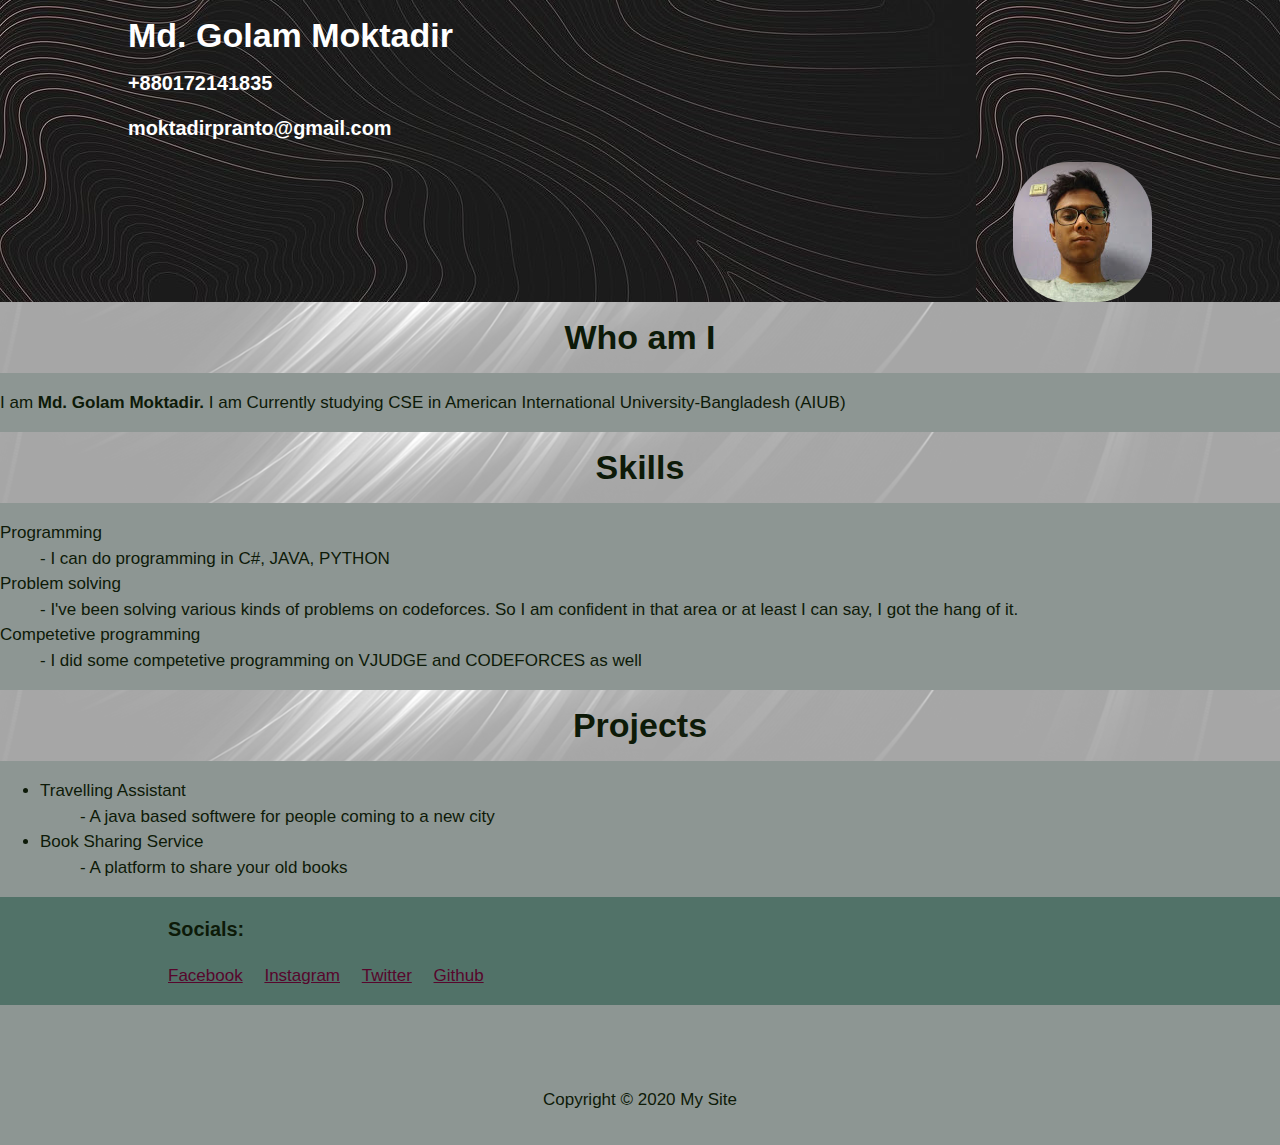
<file: index.html>
<!DOCTYPE html>
<html>
<head>
	<title>MY PORTFOLIO</title>
	<link rel="stylesheet" type="text/css" href="style.css">
</head>
<body>
	<header id="main-header">
	<div class="container">
	<h1>Md. Golam Moktadir</h1>
	<h3>+880172141835</h3>
	<h3>moktadirpranto@gmail.com</h3>
	
<img  src="dp.jpg" alt="display picture">
<style>
	img {
	  border-radius: 40%;
	  display: block;
	  margin-left: auto;
	
	}
	</style>
	
</header>
	
<section id="view-port">
	<div class="container">
	<h1>Who am I</h1>
	</div>
</section>
<p>I am <strong>Md. Golam Moktadir.</strong> I am Currently studying CSE in American International University-Bangladesh (AIUB)
</p>

<section id="view-port">
	<div class="container">
	<h1>Skills</h1>
	</div>
</section>

<dl>
  <dt>Programming</dt>
  <dd>- I can do programming in C#, JAVA, PYTHON</dd>
  <dt>Problem solving</dt>
  <dd>- I've been solving various kinds of problems on codeforces. So I am confident in that area or at least I can say, I got the hang of it.</dd>
  <dt>Competetive programming</dt>
  <dd>- I did some competetive programming on VJUDGE and CODEFORCES as well</dd>
  
</dl>

<section id="view-port">
	<div class="container">
	<h1>Projects</h1>
	</div>
</section>

<ul>
  <li>Travelling Assistant</li>
  <dd>- A java based softwere for people coming to a new city</dd>
  
  <li>Book Sharing Service</li>
  <dd>- A platform to share your old books</dd>
</ul>


	
	<nav id="links">
		<div class="container">
			
		<ul>
			<h3>Socials:</h3>
			<li> <a href="#">Facebook</a></li>
			<li><a href="#">Instagram</a></li>
			<li><a href="#">Twitter</a></li>
			<li><a href="#">Github</a></li>
		</ul>
		</div>
	</nav>
	<footer id="main-footer">
		<p>Copyright &copy; 2020 My Site</p>
	</footer>
</body>
</html>
</file>
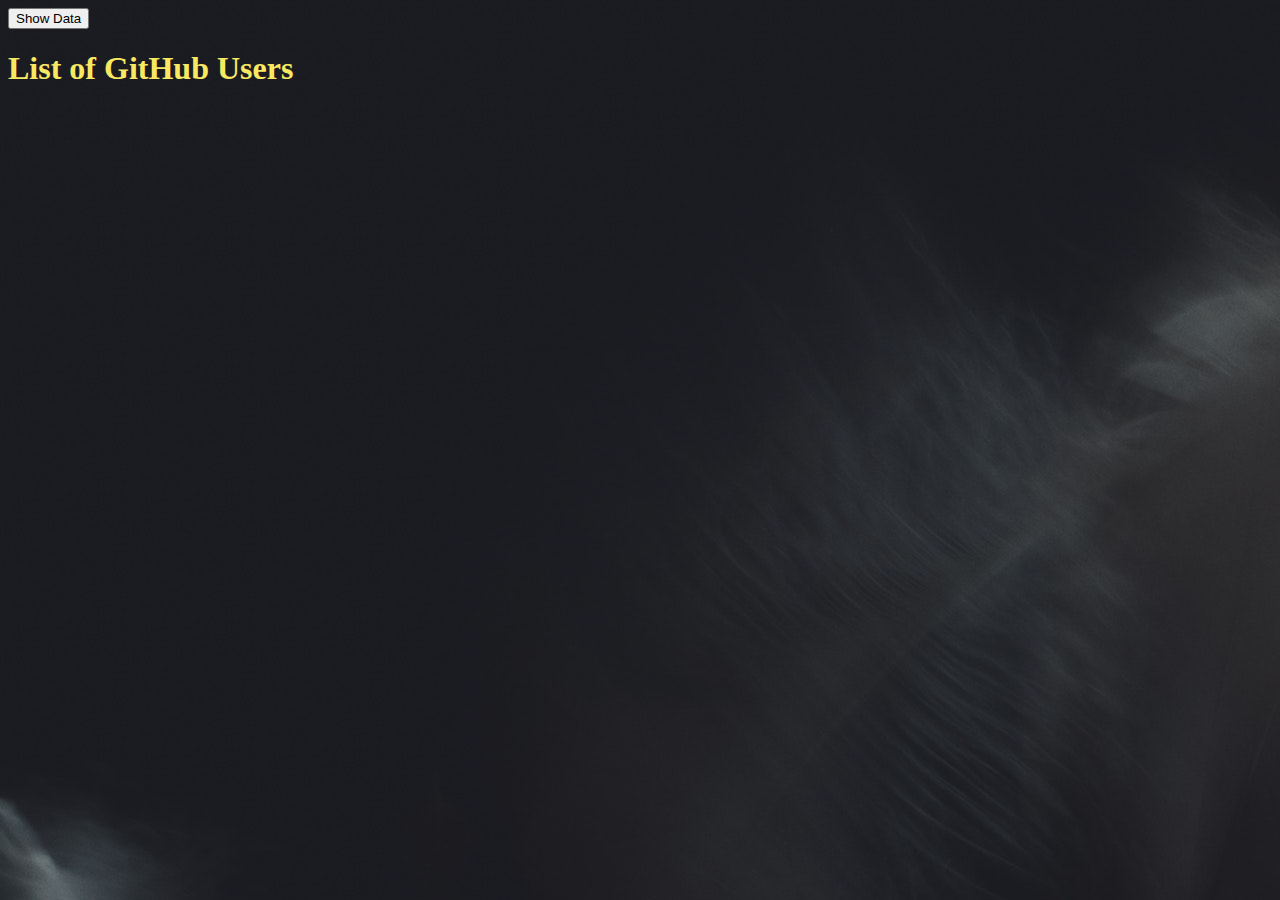
<file: repopeople.html>
<!DOCTYPE html>
<html lang="en">
<head>
   <style>
       body{
           background-image: url(back.png);

       }
       .first{
           color: rgb(248, 233, 97);
       }
       .info{
           color: rgb(174, 202, 186);
       }
   </style>
    <title>Rendering HTML File</title>
</head>
<body>
    <button id="button">Show Data</button>
    <br>
   <div class="first">
    <h1>List of GitHub Users</h1>
   </div>
    <div id="users"></div>

    <script>
        document.getElementById('button').addEventListener('click', showData);
        function showData() {
            var req = new XMLHttpRequest();
            req.open('GET', 'https://api.github.com/users', true);
            req.onload = function(){
                if(req.status==200){
                    var users = JSON.parse(req.responseText);
                    var display ='';
                    for (var i in users){
                        display += 
                        '<img src = "'+users[i].avatar_url+'" width="200px" height="220px">'+
                           '<div class="info">'+
                            '<ul>' +

                            '<h3>ID:'+users[i].id+'</h3>'+
                            '<h3>Name:'+users[i].login+'</h3>'+
                            '<li>Type:'+users[i].type+'</li>'+
                                '<li> <a href='+users[i].followeing_url+'>Followers </a>'+
                                '<li> <a href='+users[i].subscriptions_url+'>subscriptions</a>'+
                             '<li>Organizations:'+users[i].organizations_url+'</li>'+     
                           
                        

                            '</ul>'+
                            '</div>';



                    }
                    document.getElementById('users').innerHTML=display;
                }
            }
            req.send();
        }
    </script>
</body>
</html>
</file>
<file: style.css>
body {
	background-color: #8d9693;
	color: #0d1a08;
	font: 17px Arial, Helvetica, sans-serif;
	line-height: 1.5em;
	margin: 0;
}
.container {
	width: 80%;
	margin: auto;
	overflow: hidden;
}
#main-header {
	
	background-image: url('head.jpg');
	color: #fff
}
#links {
	background-color: #517268;

}
#links a {
	color: #57062c;
	padding-right: 17px;
}
#links li {
	display: inline;

}
#view-port{
	background-image: url('view.png');
	background-position:center;
	text-align: center;
	
}
#main-footer {
	
	text-align: center;
	padding: 15px;
	margin-top: 50px;
}
</file>
